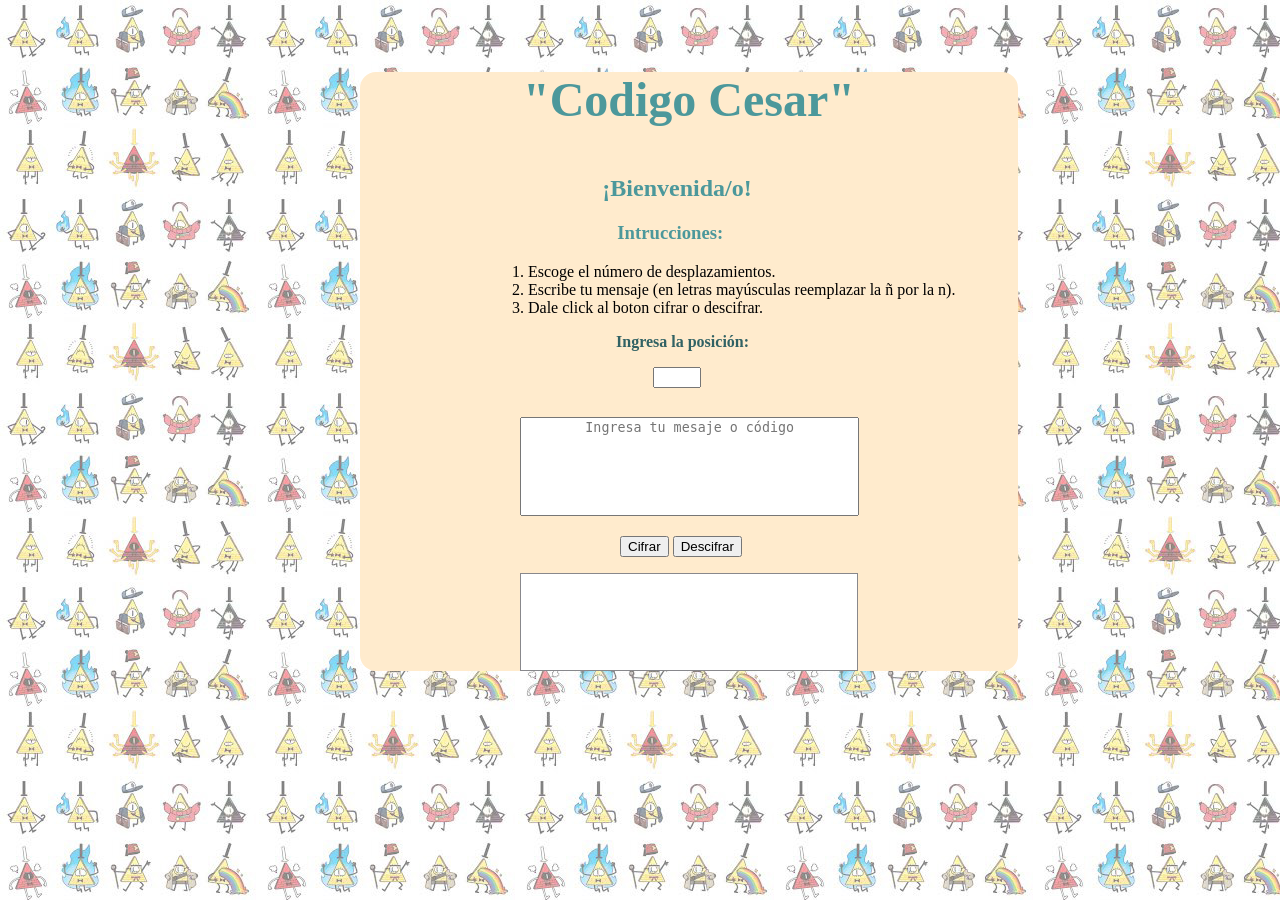
<file: docs/index.html>
<!DOCTYPE html>
 <html>
 <head>
  <meta charset="utf-8">
  <title>Caesar Cipher</title>
  <link rel="stylesheet" href="style.css" />
 </head>
 <body>
    <div id="root"> 
<section id="framework">
   <!-- Bienvenida e intrucciones de uso -->
  <header>
    <section id="welcome">
      <h1>"Codigo Cesar"</h1>
      <h2>¡Bienvenida/o!</h2>
      <h3>Intrucciones:</h3>
 </section>
 <section id="instructions">
  <ol>
    <li>Escoge el número de desplazamientos.</li>
    <li id="list">Escribe tu mensaje (en letras mayúsculas reemplazar la ñ por la n). </li> 
    <li>Dale click al boton cifrar o descifrar.</li>
  </ol>
 </section>
 </header>
 <!-- Ingreso del número de posición escogida para cifrado y descifrado -->
 <section class="form">
  <p id="num"><strong>Ingresa la posición:</strong></p>
  <input type="number" id="numOffset">
 </section>
 <!-- Ingreso de mensaje o codigo -->
<section class="second-section">
  <textarea id= "str" placeholder="Ingresa tu mesaje o código"></textarea>
 </section>
<!-- Botones -->
 <section id="buttons">
  <button id="btn1">Cifrar</button>
  <button id="btn2">Descifrar</button>
 </section>
<!--Entrega del mensaje cifrado o descifrado  -->
 <section class="form">
  <div id="box">
    <p id="result"></p>
   </div>
  </section>
 </section>
</div>
<script src="cipher.js"></script>
<script src="index.js"></script>
</body>
</html>
</file>
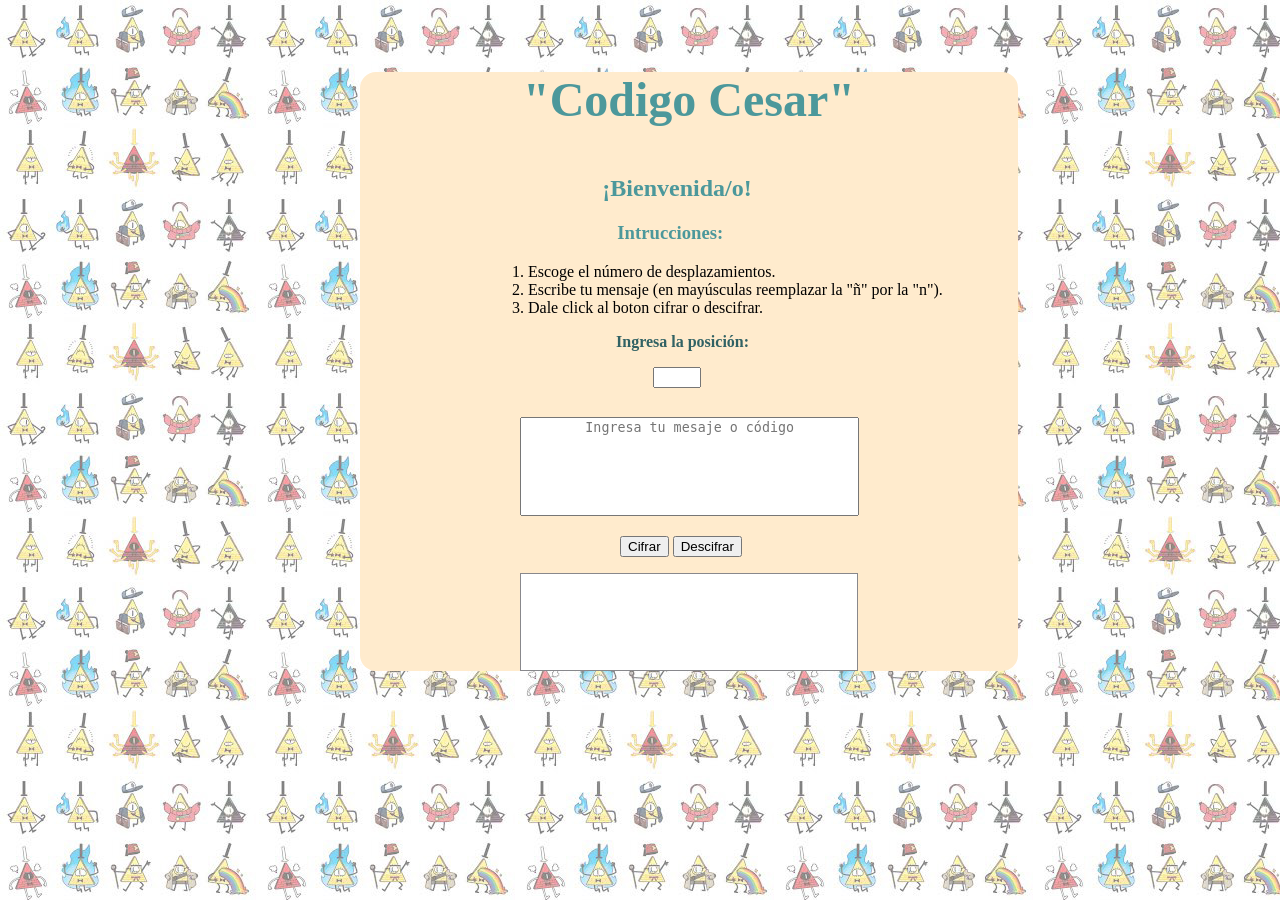
<file: src/index.html>
<!DOCTYPE html>
 <html>
 <head>
  <meta charset="utf-8">
  <title>Caesar Cipher</title>
  <link rel="stylesheet" href="style.css" />
 </head>
 <body>
    <div id="root"> 
<section id="framework">
   <!-- Bienvenida e intrucciones de uso -->
  <header>
    <section id="welcome">
      <h1>"Codigo Cesar"</h1>
      <h2>¡Bienvenida/o!</h2>
      <h3>Intrucciones:</h3>
 </section>
 <section id="instructions">
  <ol>
    <li>Escoge el número de desplazamientos.</li>
    <li id="list">Escribe tu mensaje (en mayúsculas reemplazar la "ñ" por la "n"). </li> 
    <li>Dale click al boton cifrar o descifrar.</li>
  </ol>
 </section>
 </header>
 <!-- Ingreso del número de posición escogida para cifrado y descifrado -->
 <section class="form">
  <p id="num"><strong>Ingresa la posición:</strong></p>
  <input type="number" id="numOffset">
 </section>
 <!-- Ingreso de mensaje o código -->
<section class="second-section">
  <textarea id= "str" placeholder="Ingresa tu mesaje o código"></textarea>
 </section>
<!-- Botones -->
 <section id="buttons">
  <button id="btn1">Cifrar</button>
  <button id="btn2">Descifrar</button>
 </section>
<!--Entrega del mensaje cifrado o descifrado  -->
 <section class="form">
  <div id="box">
    <p id="result"></p>
   </div>
  </section>
 </section>
</div>
<script src="cipher.js"></script>
<script src="index.js"></script>
</body>
</html>
</file>
<file: docs/style.css>
body{
    display: flex;
    background-image: url("bill.jpg");
    padding-top: 1em;
    padding-left: 22em;
    padding-right: 10em;
    padding-bottom: 2em;
}
#framework{
    background-color: blanchedalmond;
    margin: 0 auto;
    border-radius: 1em;
}
header{
    text-align: center;
}

.form{
    margin: 1em 10em;
}
h1{
    font-size: 3em; 
    color:  rgb(76, 152, 155);
}
h2{
    margin-right: 1em;
    color: rgb(76, 152, 155);
}
h3{
    margin-right: 2em;
    color: rgb(76, 152, 155);
}
li{
    margin-left: 8em;
    text-align: left;
}
p{
    margin-left: 6em;
    color: rgb(49, 98, 100);
}
#numOffset{
    width: 3em;
    margin-bottom: 1em;
    margin-left: 10em;
    margin-top: 0em;
}
#str{
    width: 25em;
	height: 7em;
    resize: none;
    margin-left: 12em;
    text-align: center;
}
#buttons{
    text-align: center;
    border-radius: 4em;  
    margin-top: 1em;
    margin-bottom: 1em;
    margin-right: 1em;
}
#box{
    width: 21em;
    height: 6em;
    background-color: white;
    border: thin solid rgba(125, 125, 129, 0.911);
    margin-bottom: 5em;
}
</file>
<file: src/style.css>
body{
    display: flex;
    background-image: url("bill.jpg");
    padding-top: 1em;
    padding-left: 22em;
    padding-right: 10em;
    padding-bottom: 2em;
}
#framework{
    background-color: blanchedalmond;
    margin: 0 auto;
    border-radius: 1em;
}
header{
    text-align: center;
}

.form{
    margin: 1em 10em;
}
h1{
    font-size: 3em; 
    color:  rgb(76, 152, 155);
}
h2{
    margin-right: 1em;
    color: rgb(76, 152, 155);
}
h3{
    margin-right: 2em;
    color: rgb(76, 152, 155);
}
li{
    margin-left: 8em;
    text-align: left;
}
p{
    margin-left: 6em;
    color: rgb(49, 98, 100);
}
#numOffset{
    width: 3em;
    margin-bottom: 1em;
    margin-left: 10em;
    margin-top: 0em;
}
#str{
    width: 25em;
	height: 7em;
    resize: none;
    margin-left: 12em;
    text-align: center;
}
#buttons{
    text-align: center;
    border-radius: 4em;  
    margin-top: 1em;
    margin-bottom: 1em;
    margin-right: 1em;
}
#box{
    width: 21em;
    height: 6em;
    background-color: white;
    border: thin solid rgba(125, 125, 129, 0.911);
    margin-bottom: 5em;
}
</file>
